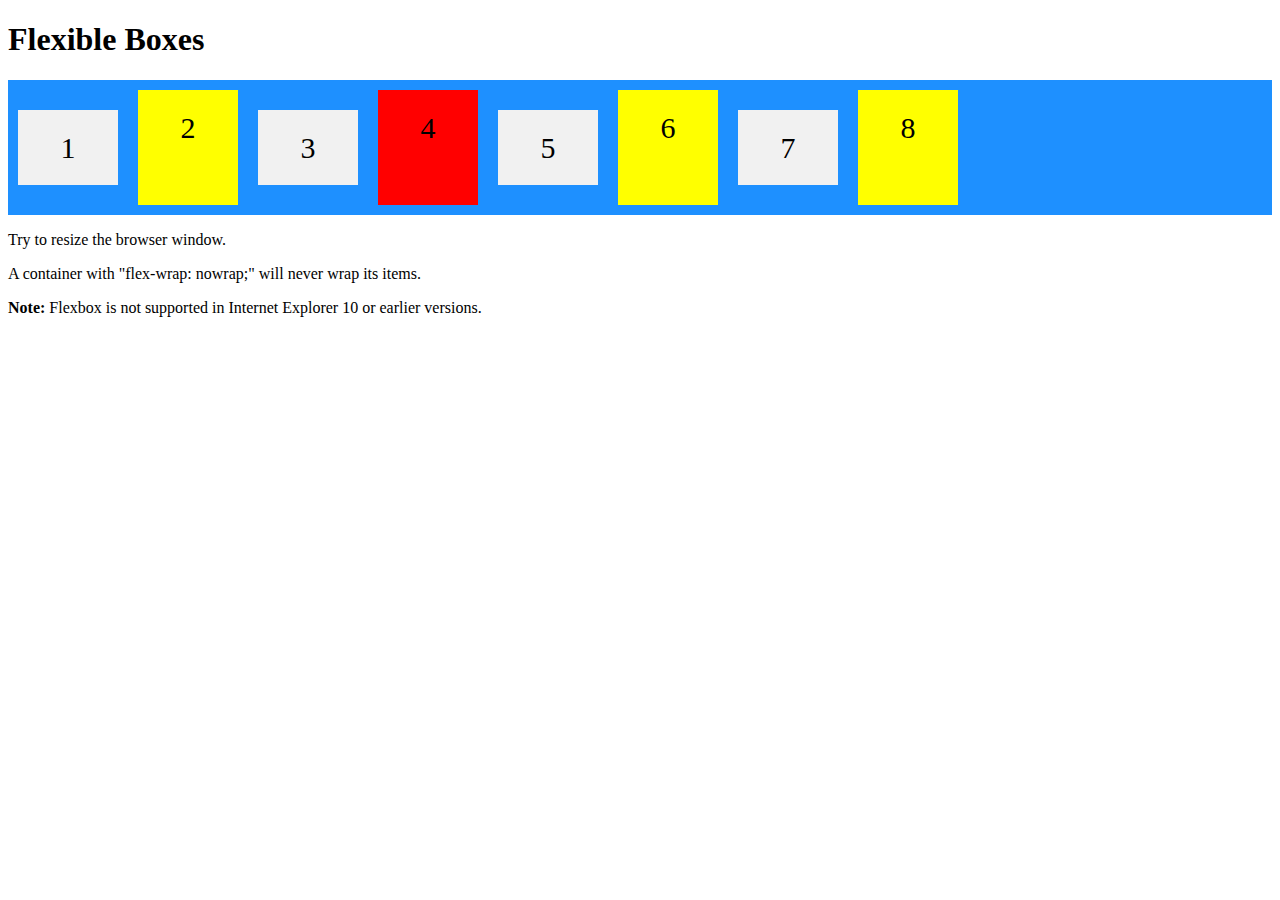
<file: grids/flexbox.html>
<!DOCTYPE html>
<html>
<head>
<style>
.flex-container {
  display: flex;
  flex-wrap: nowrap;
  background-color: DodgerBlue;
}

.flex-container > div:nth-child(even) {
  background-color: yellow;
  width: 100px;
  margin: 10px;
  text-align: center;
  line-height: 75px;
  font-size: 30px;
}
.flex-container > div:nth-child(4) {
  background-color: red;
  width: 100px;
  margin: 10px;
  text-align: center;
  line-height: 75px;
  font-size: 30px;
}
.flex-container > div:nth-child(odd) {
  background-color: #f1f1f1;
  width: 100px;
  margin: 30px 10px 30px 10px;
  text-align: center;
  line-height: 75px;
  font-size: 30px;
}
</style>
</head>
<body>
<h1>Flexible Boxes</h1>

<div class="flex-container">
  <div>1</div>
  <div>2</div>
  <div>3</div>  
  <div>4</div>
  <div>5</div>
  <div>6</div>  
  <div>7</div>
  <div>8</div>
</div>

<p>Try to resize the browser window.</p>
<p>A container with "flex-wrap: nowrap;" will never wrap its items.</p>
<p><strong>Note:</strong> Flexbox is not supported in Internet Explorer 10 or earlier versions.</p>

</body>
</html>
</file>
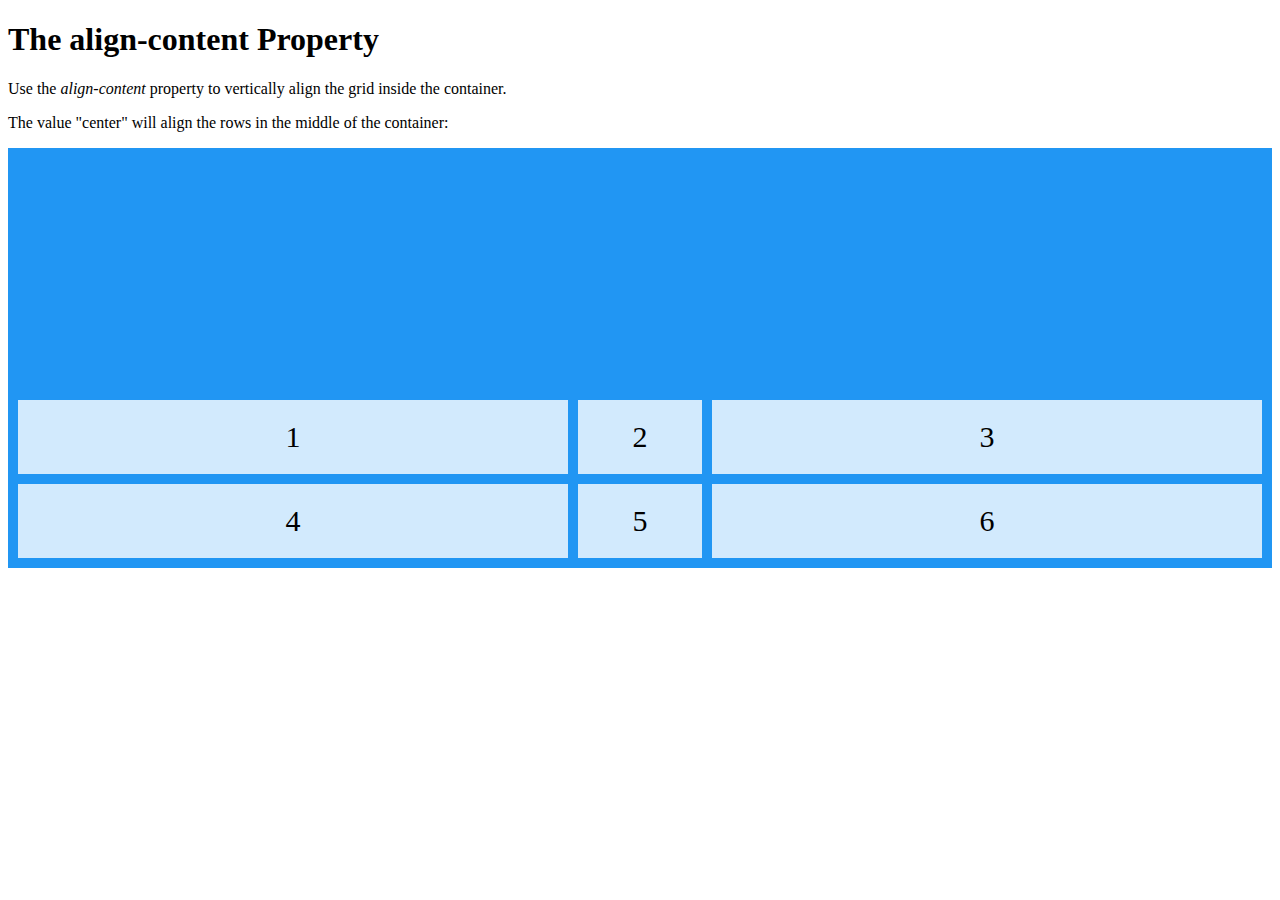
<file: grids/grid_align.html>
<!DOCTYPE html>
<html>
<head>
<style>
.grid-container {
  display: grid;
  height: 400px;
  align-content: flex-end;
  grid-template-columns: auto 10% auto;
  grid-gap: 10px;
  background-color: #2196F3;
  padding: 10px;
}

.grid-container > div {
  background-color: rgba(255, 255, 255, 0.8);
  text-align: center;
  padding: 20px 0;
  font-size: 30px;
}
</style>
</head>
<body>

<h1>The align-content Property</h1>

<p>Use the <em>align-content</em> property to vertically align the grid inside the container.</p>

<p>The value "center" will align the rows in the middle of the container:</p>

<div class="grid-container">
  <div>1</div>
  <div>2</div>
  <div>3</div>  
  <div>4</div>
  <div>5</div>
  <div>6</div>  
</div>

</body>
</html>
</file>
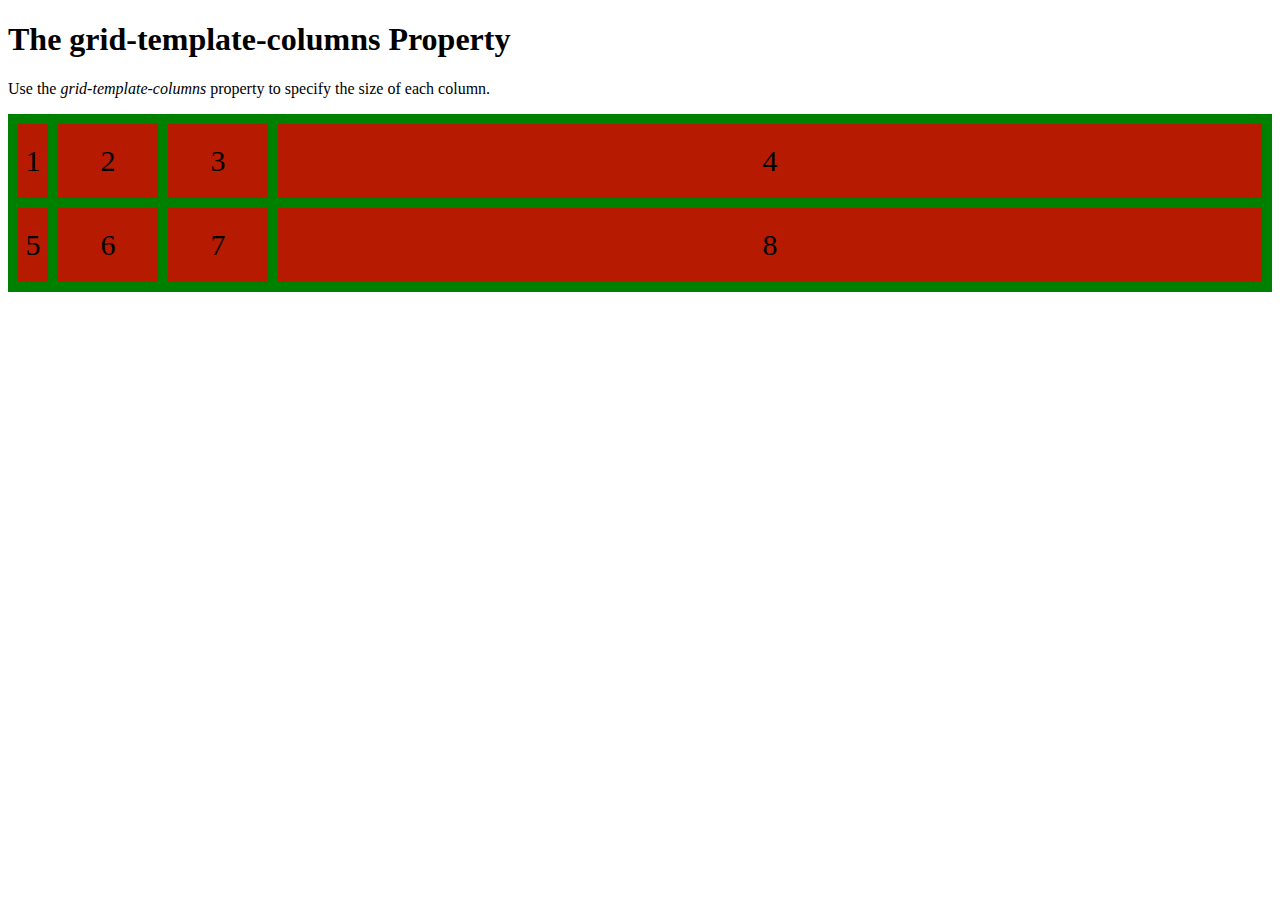
<file: grids/grid_columns1.html>
<!DOCTYPE html>
<html>
<head>
<style>
.grid-container {
  display: grid;
  grid-template-columns: 30px 100px 100px auto;
  grid-gap: 10px;
  background-color: green;
  padding: 10px;
}

.grid-container > div {
  background-color: rgba(228, 0, 0, 0.8);
  text-align: center;
  padding: 20px 0;
  font-size: 30px;
}
</style>
</head>
<body>

<h1>The grid-template-columns Property</h1>

<p>Use the <em>grid-template-columns</em> property to specify the size of each column.</p>

<div class="grid-container">
  <div>1</div>
  <div>2</div>
  <div>3</div>  
  <div>4</div>
  <div>5</div>
  <div>6</div>  
  <div>7</div>
  <div>8</div>
</div>

</body>
</html>
</file>
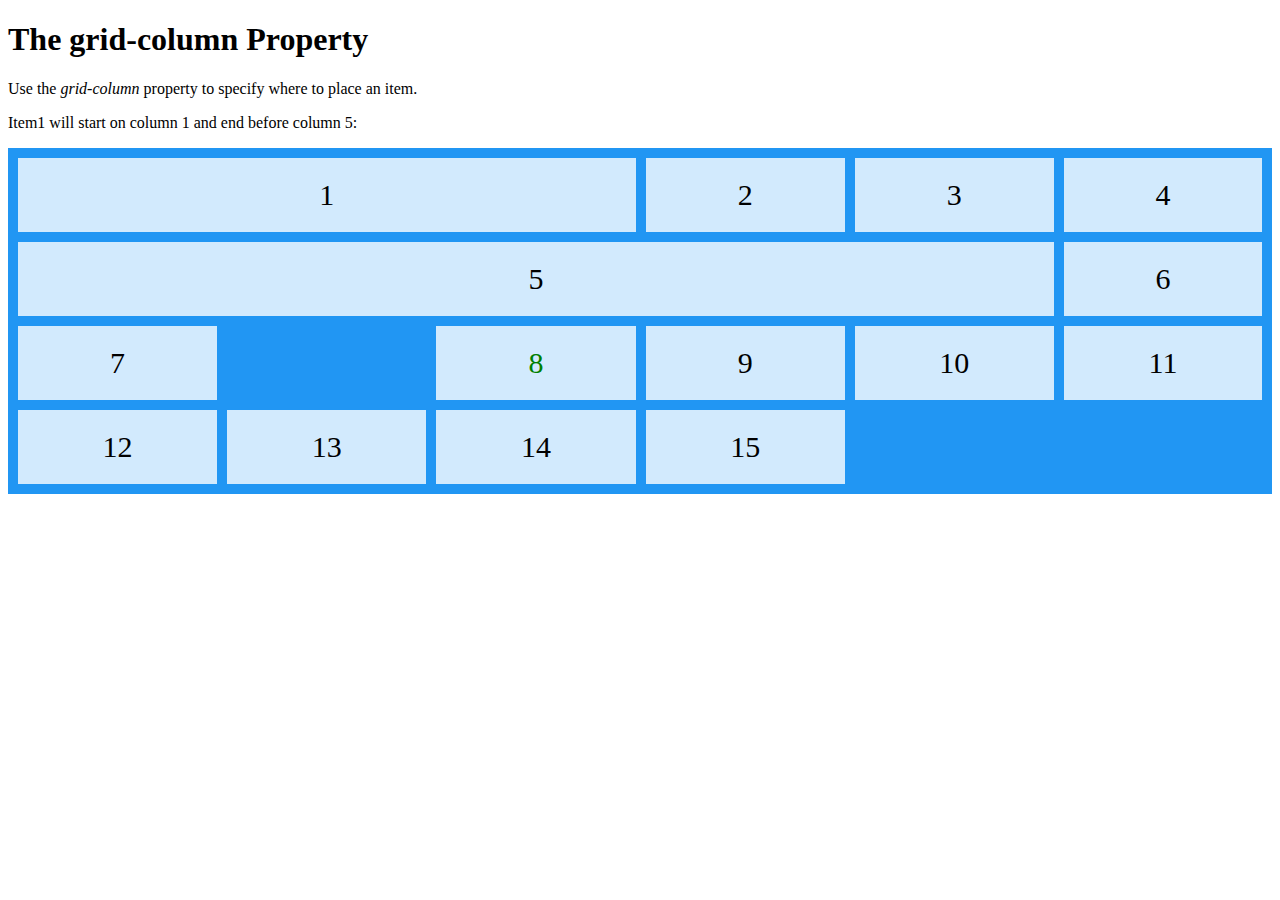
<file: grids/grid_columns2.html>
<!DOCTYPE html>
<html>
<head>
<style>
.grid-container {
  display: grid;
  grid-template-columns: auto auto auto auto auto auto;
  grid-gap: 10px;
  background-color: #2196F3;
  padding: 10px;
}

.grid-container > div {
  background-color: rgba(255, 255, 255, 0.8);
  text-align: center;
  padding: 20px 0;
  font-size: 30px;
}

.item1 {
  grid-column: 4 / 1;
}

.item5 {
  grid-column: 1 / 6;
}

.item8 {
  grid-column: 3 / 3;
  color: green;
}
</style>
</head>
<body>

<h1>The grid-column Property</h1>

<p>Use the <em>grid-column</em> property to specify where to place an item.</p>
<p>Item1 will start on column 1 and end before column 5:</p>

<div class="grid-container">
  <div class="item1">1</div>
  <div class="item2">2</div>
  <div class="item3">3</div>  
  <div class="item4">4</div>
  <div class="item5">5</div>
  <div class="item6">6</div>
  <div class="item7">7</div>
  <div class="item8">8</div>  
  <div class="item9">9</div>
  <div class="item10">10</div>
  <div class="item11">11</div>
  <div class="item12">12</div>
  <div class="item13">13</div>
  <div class="item14">14</div>
  <div class="item15">15</div>
</div>

</body>
</html>
</file>
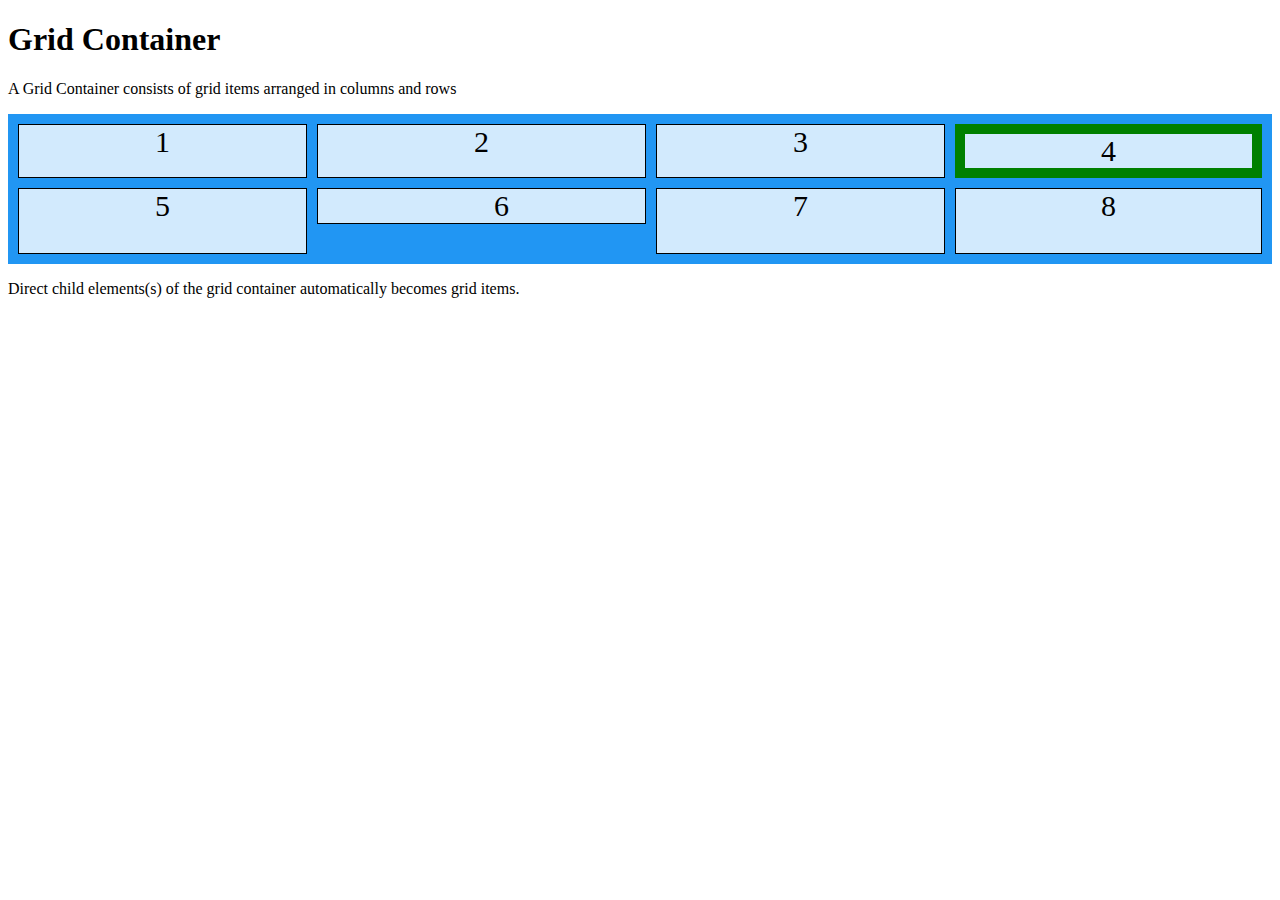
<file: grids/grid_container.html>
<!DOCTYPE html>
<html>
<head>
<style>
.grid-container {
  display: grid;
  grid-template-columns: auto auto auto auto;
  grid-gap: 10px;
  background-color: #2196F3;
  padding: 10px;
}

.grid-container > div {
  background-color: rgba(255, 255, 255, 0.8);
  border: 1px solid black;
  text-align: center;
  font-size: 30px;
}

.grid-container div:nth-child(4) {
  border: 10px solid green;
}

.grid-container div:nth-child(6) {
  padding-left: 40px;
  margin-bottom: 30px;
}
</style>
</head>
<body>

<h1>Grid Container</h1>

<p>A Grid Container consists of grid items arranged in columns and rows</p>

<div class="grid-container">
  <div>1</div>
  <div>2</div>
  <div>3</div>  
  <div>4</div>
  <div>5</div>
  <div>6</div>
  <div>7</div>
  <div>8</div>
</div>

<p>Direct child elements(s) of the grid container automatically becomes grid items.</p>

</body>
</html>
</file>
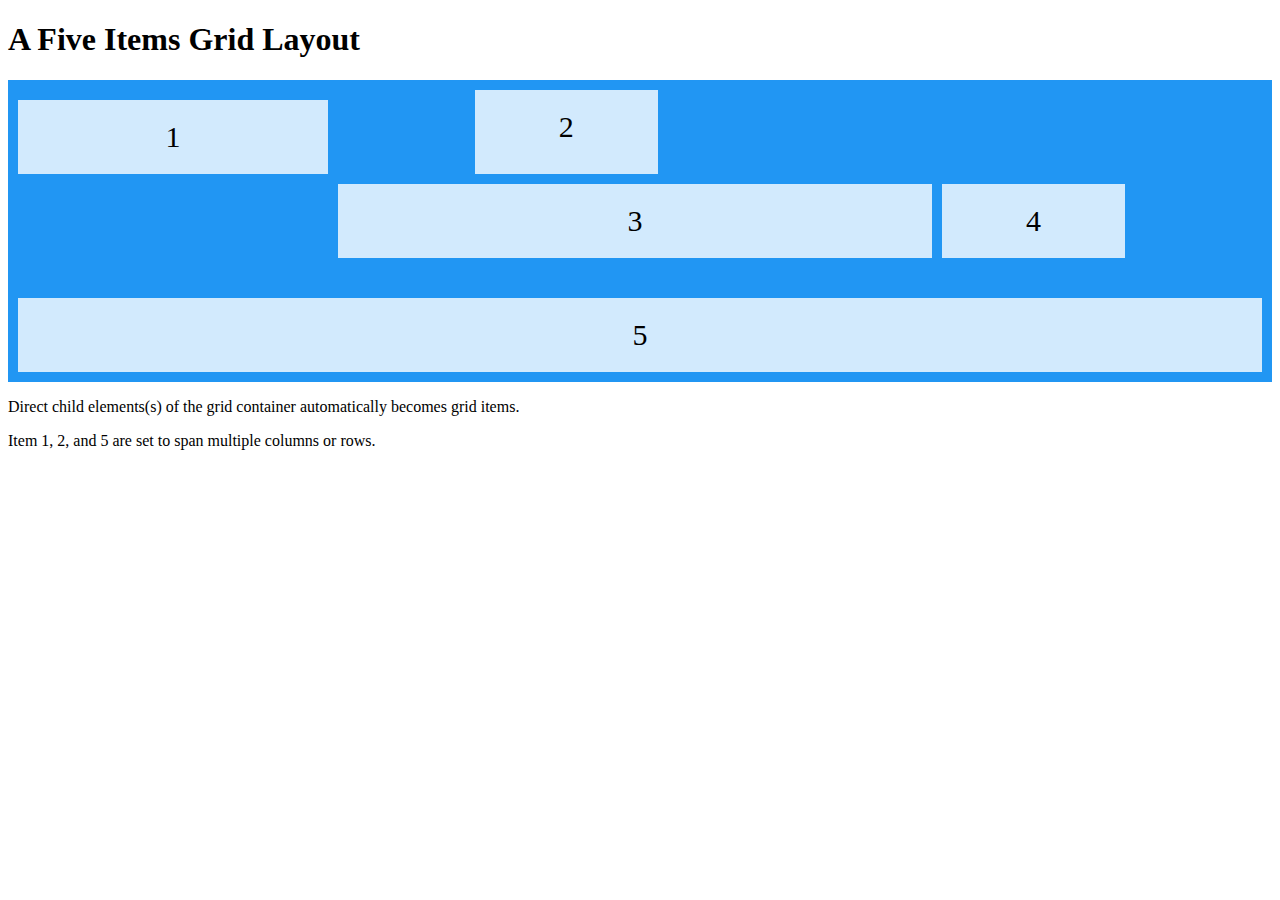
<file: grids/grid_item.html>
<!DOCTYPE html>
<html>
<head>
<style>
.grid-container {
  display: grid;
  grid-gap: 10px;
  background-color: #2196F3;
  padding: 10px;
}

.grid-item {
  background-color: rgba(255, 255, 255, 0.8);
  text-align: center;
  padding: 20px;
  font-size: 30px;
}

.item1 {
  grid-column: 1 / span 2;
  grid-row: 2;
}

.item2 {
  grid-column: 4;
  grid-row: 1 / span 2;
}

.item5 {
  grid-column: 1 / span 8;
  grid-row: 7;
}

.item3 {
  grid-column: 3 / span 4
}
</style>
</head>
<body>

<h1>A Five Items Grid Layout</h1>

<div class="grid-container">
  <div class="grid-item item1">1</div>
  <div class="grid-item item2">2</div>
  <div class="grid-item item3">3</div>  
  <div class="grid-item item4">4</div>
  <div class="grid-item item5">5</div>
</div>

<p>Direct child elements(s) of the grid container automatically becomes grid items.</p>

<p>Item 1, 2, and 5 are set to span multiple columns or rows.</p>

</body>
</html>
</file>
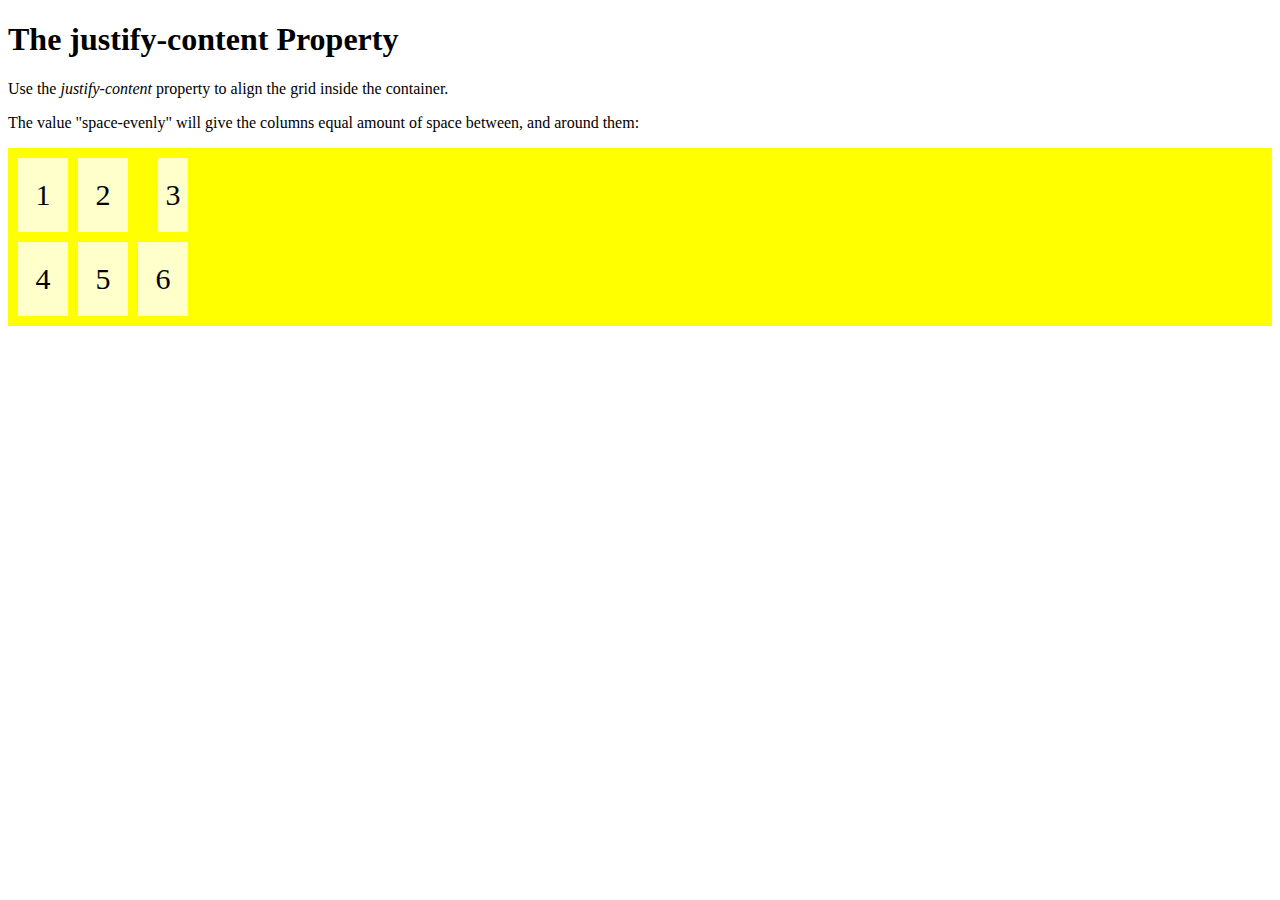
<file: grids/grid_justify.html>
<!DOCTYPE html>
<html>
<head>
<style>
.grid-container {
  display: grid;
  justify-content: left;
  grid-template-columns: 50px 50px 50px; /*Make the grid smaller than the container*/
  grid-gap: 10px;
  background-color: yellow;
  padding: 10px;
}

.grid-container > div {
  background-color: rgba(255, 255, 255, 0.8);
  text-align: center;
  padding: 20px 0;
  font-size: 30px;
}

.grid-container div:nth-child(3) {
  margin-left: 40%;
}
</style>
</head>
<body>

<h1>The justify-content Property</h1>

<p>Use the <em>justify-content</em> property to align the grid inside the container.</p>

<p>The value "space-evenly" will give the columns equal amount of space between, and around them:</p>

<div class="grid-container">
  <div>1</div>
  <div>2</div>
  <div>3</div>  
  <div>4</div>
  <div>5</div>
  <div>6</div>  
</div>

</body>
</html>
</file>
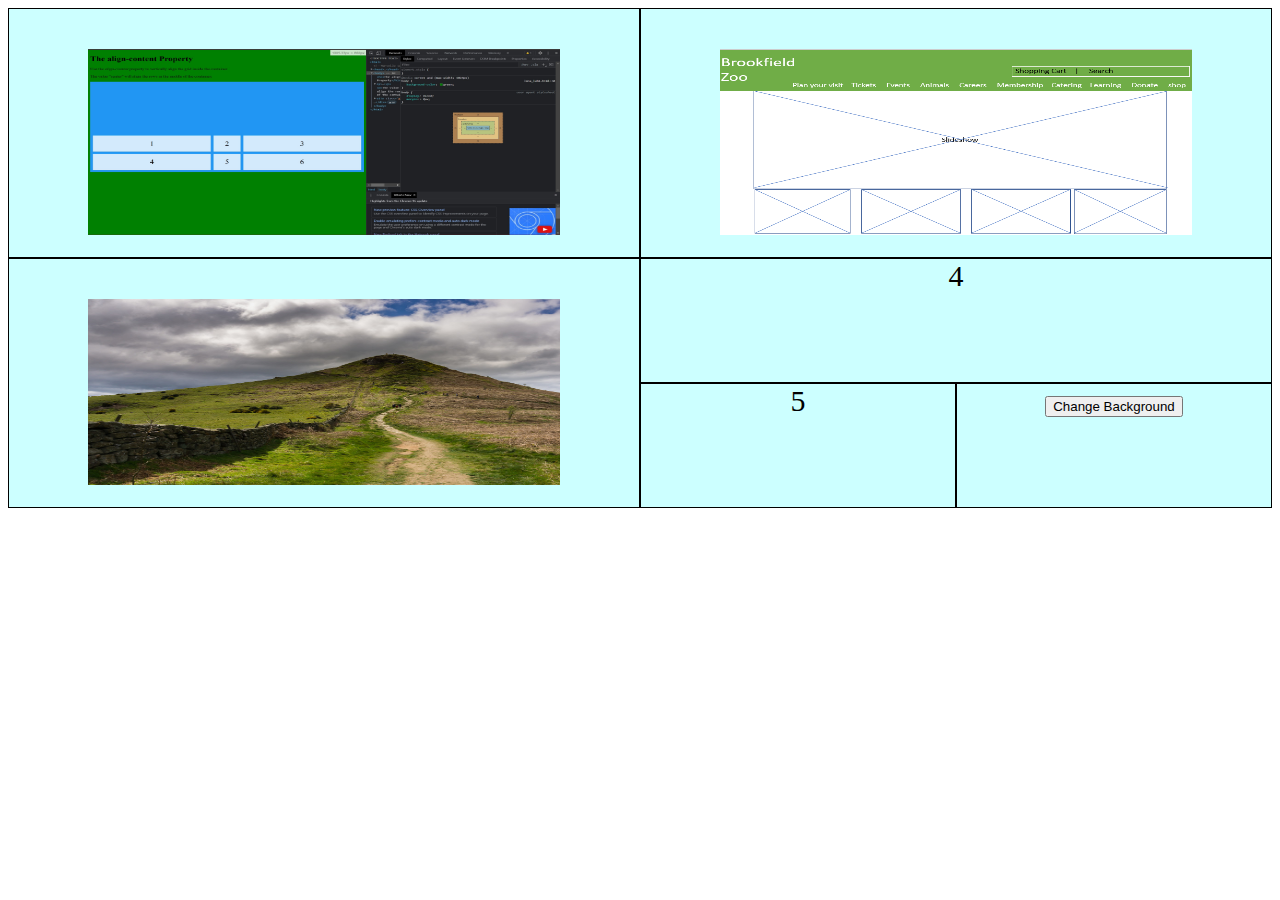
<file: lab4/luna_lab4.html>
<!DOCTYPE html>
<html>
  <!--Marcello Luna-->
<head>
  <meta charset="UTF-8">
	<meta name="description" content="Wedding Violinist">
	<meta name="keywords" content="HTML, CSS, JavaScript">
	<meta name="author" content="Marcello Luna">
	<meta name="viewport" content="width=device-width, inital-scale=1.0">

  <style>

    .one{grid-area: one;}
    .two{grid-area: two;}
    .three{grid-area: three;}
    .four{grid-area: four;}
    .five{grid-area: five;}
    .button{grid-area: button;}

    .grid-container {
      display: grid;
      height: 500px;
      background-color: aqua;
      grid-template-columns: 1fr 1fr 1fr 1fr;
      grid-template-rows: 25% 25% 25% 25%;
      grid-template-areas:
        "one one two two"
        "one one two two"
        "three three four four"
        "three three five button";
    } 

    .grid-container > div {
        background-color: rgba(255, 255, 255, 0.8);
        text-align: center;
        font-size: 30px;
        border: 1px solid black;
    }

    div img {
      height: 75%;
      width: 75%;
      padding: 40px;
    }
/* Media Queries*/
      @media screen and (max-width: 1024px) {
        body{
          background-color: green;
        }
      }

      @media screen and (max-width: 768px) {
        body {
          background-color: red;
        }
        .four{
          display: none;
        }
        .five{
          display:none;
        }
        .grid-container{
          grid-template-areas:
        "one one two two"
        "one one two two"
        "three three button button"
        "three three button button";
        }

      } 
</style>

<script>
  function backgroundChange() {
    document.body.style.backgroundColor = getRandomColor();
  }
//https://stackoverflow.com/questions/1484506/random-color-generator
  function getRandomColor() {
    var letters = '0123456789ABCDEF';
    var color = '#';
    for (var i = 0; i < 6; i++) {
      color += letters[Math.floor(Math.random() * 16)];
    }
    return color;
  }
</script>

</head>
<body>

<div class="grid-container">
  <div class="one"><img src="inspectImg.jpg"></div>
  <div class="two"><img src="brookfieldZoo.png"></div>
  <div class="three"><img src="landscapeTwo.jpg"></div>  
  <div class="four">4</div>
  <div class ="five">5</div> 
  <div class="button"><button onclick="backgroundChange()">Change Background</button></div>
</div>

</body>
</html>
</file>
